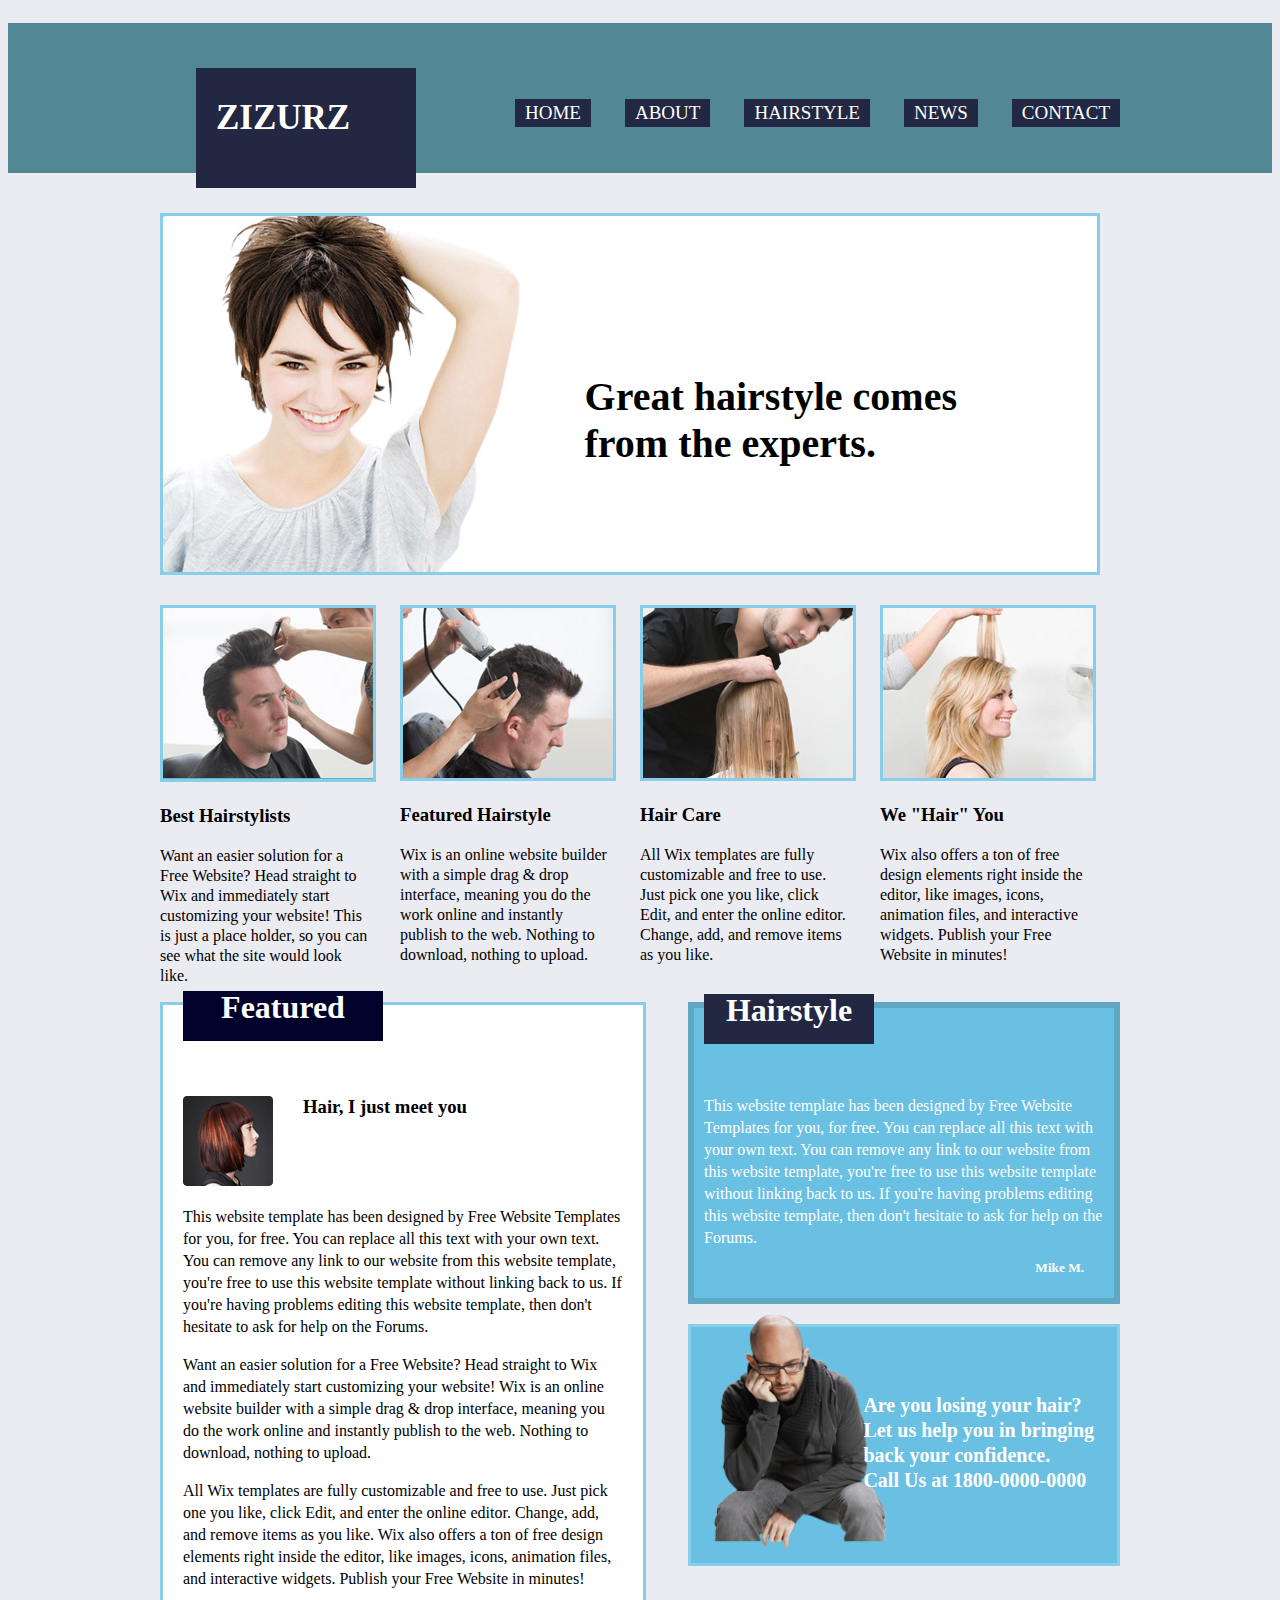
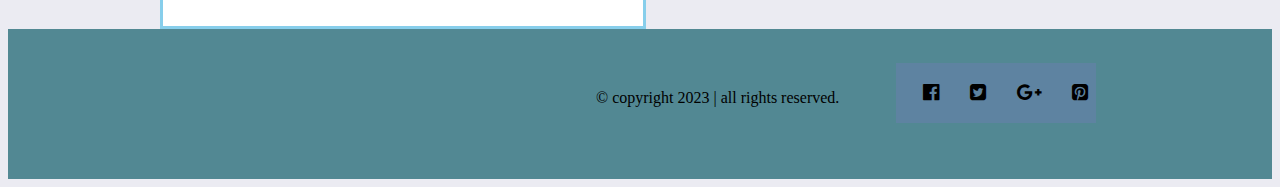
<file: zizurz/index.html>
<!DOCTYPE html>
<html lang="en">
  <head>
    <meta charset="UTF-8" />
    <meta http-equiv="X-UA-Compatible" content="IE=edge" />
    <meta name="viewport" content="width=device-width, initial-scale=1.0" />
    <title>Document</title>
    <link
      rel="stylesheet"
      href="https://cdnjs.cloudflare.com/ajax/libs/font-awesome/4.7.0/css/font-awesome.css"
      integrity="sha512-5A8nwdMOWrSz20fDsjczgUidUBR8liPYU+WymTZP1lmY9G6Oc7HlZv156XqnsgNUzTyMefFTcsFH/tnJE/+xBg=="
      crossorigin="anonymous"
      referrerpolicy="no-referrer"
    />

    <link rel="stylesheet" href="Style.css" />
  </head>

  <body>
    <!--main starts from here  -->
    <div class="full-width">
      <div class="center">
        <div class="zizurs">
          <h1>ZIZURZ</h1>
        </div>

        <ul>
          <li>HOME</li>
          <li>ABOUT</li>
          <li>HAIRSTYLE</li>
          <li>NEWS</li>
          <li>CONTACT</li>
        </ul>
      </div>
    </div>

    <!--  -->
    <div class="main">
      <div class="first">
        <img src="great-hairstyle.jpg" alt="its an hairstyle image" />
        <h1>Great hairstyle comes<br />from the experts.</h1>
      </div>

      <div class="second">
        <img src="hairstyle17.jpg" alt="" />
        <h3>Best Hairstylists</h3>
        <p>
          Want an easier solution for a Free Website? Head straight to Wix and
          immediately start customizing your website! This is just a place
          holder, so you can see what the site would look like.
        </p>
      </div>

      <div class="second">
        <img src="hairstyle18.jpg" alt="" />
        <h3>Featured Hairstyle</h3>
        <p>
          Wix is an online website builder with a simple drag & drop interface,
          meaning you do the work online and instantly publish to the web.
          Nothing to download, nothing to upload.
        </p>
      </div>

      <div class="second">
        <img src="hairstyle19.jpg" alt="" />
        <h3>Hair Care</h3>
        <p>
          All Wix templates are fully customizable and free to use. Just pick
          one you like, click Edit, and enter the online editor. Change, add,
          and remove items as you like.
        </p>
      </div>

      <div class="second">
        <img src="hairstyle20.jpg" alt="" />
        <h3>We "Hair" You</h3>
        <p>
          Wix also offers a ton of free design elements right inside the editor,
          like images, icons, animation files, and interactive widgets. Publish
          your Free Website in minutes!
        </p>
      </div>

      <div class="third">
        <div class="left">
          <div class="fea">
            <h1>Featured</h1>
          </div>
          <img src="featured.jpg" alt="" />
          <h3>Hair, I just meet you</h3>

          <p>
            This website template has been designed by Free Website Templates
            for you, for free. You can replace all this text with your own text.
            You can remove any link to our website from this website template,
            you're free to use this website template without linking back to us.
            If you're having problems editing this website template, then don't
            hesitate to ask for help on the Forums.
          </p>
          <p>
            Want an easier solution for a Free Website? Head straight to Wix and
            immediately start customizing your website! Wix is an online website
            builder with a simple drag & drop interface, meaning you do the work
            online and instantly publish to the web. Nothing to download,
            nothing to upload.
          </p>
          <p>
            All Wix templates are fully customizable and free to use. Just pick
            one you like, click Edit, and enter the online editor. Change, add,
            and remove items as you like. Wix also offers a ton of free design
            elements right inside the editor, like images, icons, animation
            files, and interactive widgets. Publish your Free Website in
            minutes!
          </p>
        </div>

        <div class="right">
          <div class="Hair">
            <h1>Hairstyle</h1>
          </div>
          <p>
            This website template has been designed by Free Website Templates
            for you, for free. You can replace all this text with your own text.
            You can remove any link to our website from this website template,
            you're free to use this website template without linking back to us.
            If you're having problems editing this website template, then don't
            hesitate to ask for help on the Forums.
          </p>

          <h5>Mike M.</h5>
        </div>
        <div class="right-bottom">
          <img src="skinhead.png" alt="skin head" />
          <h5>
            Are you losing your hair?<br />
            Let us help you in bringing <br />back your confidence.<br />
            Call Us at 1800-0000-0000
          </h5>
        </div>
      </div>
    </div>

    <!--  -->
    <div class="full-width">
      <div class="center">
        <p>&copy; copyright 2023 | all rights reserved.</p>
        <div class="social">
          <i class="fa fa-facebook-official" aria-hidden="true"></i>
          <i class="fa fa-twitter-square" aria-hidden="true"></i>
          <i class="fa fa-google-plus" aria-hidden="true"></i>
          <i class="fa fa-pinterest-square" aria-hidden="true"></i>

        </div>
      </div>
    </div>
  </body>
</html>
</file>
<file: zizurz/Style.css>
body{
    background-color:rgb(235, 235, 242);
}

.main{
width:960px;
height:1000px;
/* margin:200px; */
margin: 0 auto;
}

.full-width{
    width:100%;
    height:150px;
    background-color:rgb(82, 136, 147);
    clear: both;
}
.center{
    width:939px;
    /* background-color: blue; */
    height:150px;
    /* margin:0 auto; */
    margin-left: 188px;
}
.zizurs{
    width:220px;
    height:120px;
    background-color: #222841;
    color:white;
    /* margin-top: 200px; */
    /* padding-top:50px; */
    position:relative;
    top:45px;
}
.zizurs h1{
    font-size:35px;
    padding-top:30px;
    margin-left:20px;
}
ul{
    /* background-color: rgb(24, 24, 212); */
    height:40px;
    width:700px;
    float: right;
    position: relative;
    bottom: 60px;
    left:80px;
}
li{
    display: inline-block;
margin-right:30px;
padding-top: 10px;
background-color: #222841;
padding:3px 10px;
color: white;
font-size: 19px;
cursor: pointer;

}
li:hover{
    color:rgba(245, 245, 245, 0.878)
}

.first{
    background-color: white;
    width:934px;
    height:356px;
    border:3px solid skyblue;
    margin-top: 40px;
}
.first h1{
    float:right;
    padding-right:140px;
    padding-top:130px;
    font-size: 40px;
}
.second{

    width:210px;
    margin-top: 30px;
 float: left;
 margin-right: 30px;
    /* height:200px; */
    /* display: inline-block; */
  
}
.second img{
    border: 3px solid skyblue;
}
.second p{
    line-height:20px;
}
.third{
    line-height: 22px;
}
.left{
    width:440px;
    border: 3px solid skyblue;
    clear:both;
    padding: 20px;
    float:left;
    background-color: white;
}
.left img{
    float:left;
    margin-bottom: 20px;

}
.left p{
    clear: both;
}
.left h3{
    /* float:right; */
    margin-top:0px;
    position:relative;
    left:30px;
}
.fea{
    width:200px;
    height:50px;
    background-color: rgb(1, 1, 44);
    /* margin-top: -50px; */
    position: relative;
    bottom:55px;
}
.fea h1{
    color:white;
    text-align: center;
    padding-top:5px;

}
       .right{
        width:400px;
        border: 6px solid rgba(93, 163, 187, 0.811);
        /* clear:both; */
        /* padding: 100px; */
        float: right;
        padding:10px;
        background-color: rgba(96, 188, 225, 0.931);
        color:white;
        height:270px;
       }

       .Hair
       {
        background-color:#222841;
        width:170px;
        height: 50px;       
        color:white;
        text-align: center;
        /* padding-top:5px; */
        position:relative;
        bottom:45px;
       }
       .Hair h1{
        color:white;
        text-align: center;
        padding-top:5px;
       }  
       .right p{
        /* margin-bottom:500px; */
        position: relative;
        bottom:10px;
        /* line-height:25px; */
       }  
       .right h5{
        /* text-align:right; */
        float:right;
        margin-right:20px;
        position:relative;bottom: 40px;
       }
       .right-bottom{
        background-color: rgba(96, 188, 225, 0.931);
        border: 6px solid rgba(93, 163, 187, 0.811);
        width:390px;
        float:right;
        padding:18px;
        height:200px;
        border: 3px solid skyblue;
        margin-top:20px;     
      }
      .right-bottom img{
        float:left;
        /* width:170px; */
        width:48%;
        /* margin-bottom:10px; */
        position: relative;
        bottom:30px;
      }

      .right-bottom h5{
        color:rgb(27, 1, 1);
        float:right;
        padding-right:5px;
        font-size: 20px;
        position: relative; 
        bottom: 220px;
        color: white;
        line-height: 25px;
       }  
       .center p{
        position: relative;
        left:400px;
        top:60px;
       }

       .social{
        width:200px;
        height:60px;
        background-color:rgb(94, 131, 161);
        margin-left:700px;
       }
       .social i{
        margin-left:27px;
        padding-top:20px;
        font-size: 19px;
    }
</file>
